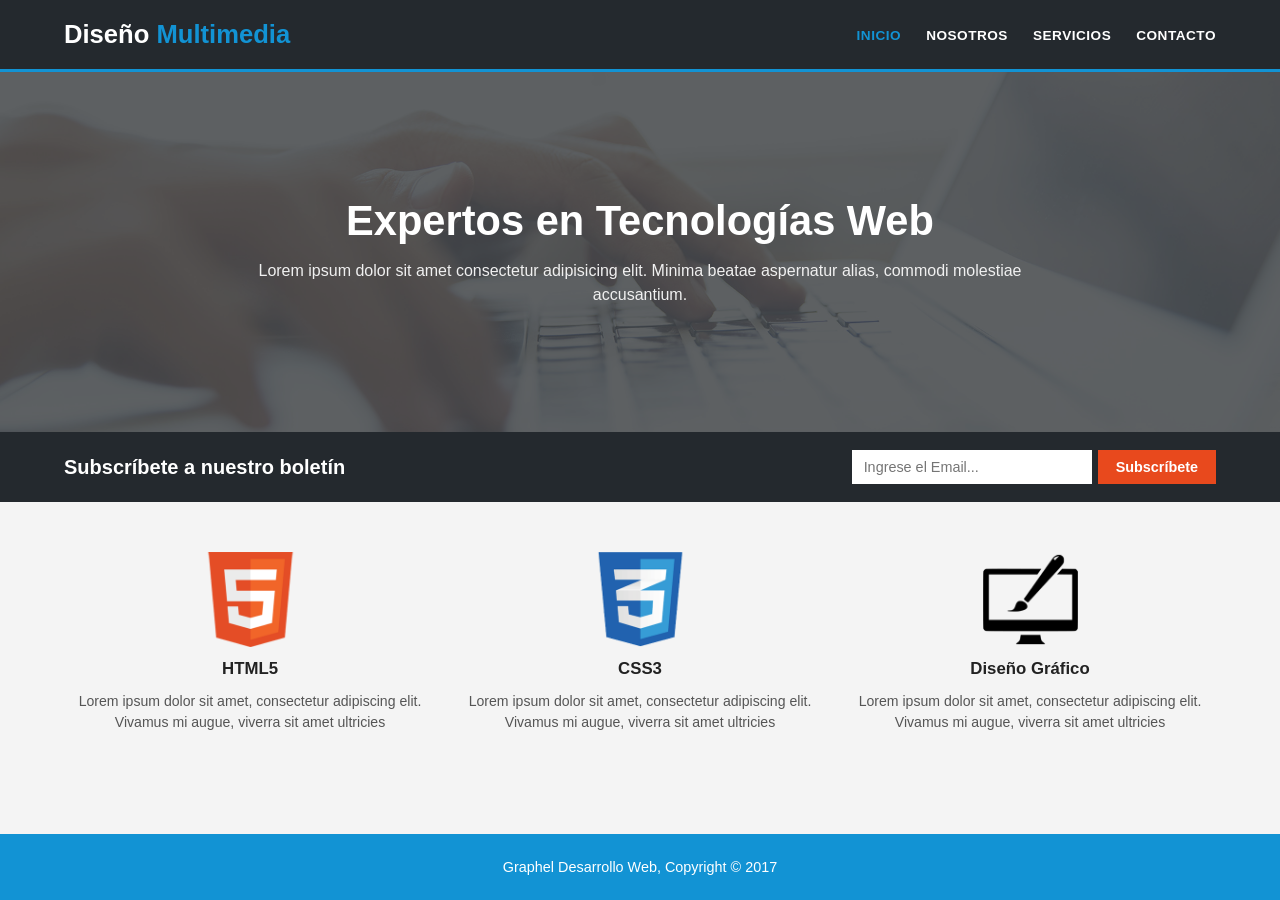
<file: index.html>
<!DOCTYPE html>
<html lang="es">
<head>
    <meta charset="UTF-8">
    <meta name="viewport" content="width=device-width, initial-scale=1.0">
    <title>Graphel Desarrollo Web | Inicio</title>
    <link rel="stylesheet" href="Styles/styles.css">
</head>
<body>

    <header>
        <a href="index.html" class="logo">Diseño <span>Multimedia</span></a>
        <nav>
            <ul>
                <li><a href="index.html" class="active">INICIO</a></li>
                <li><a href="templates/nosotros.html">NOSOTROS</a></li>
                <li><a href="templates/servicios.html">SERVICIOS</a></li>
                <li><a href="templates/contacto.html">CONTACTO</a></li>
            </ul>
        </nav>
    </header>

    <section class="hero">
        
        <img src="assets/images/cabecera.jpg" alt="Tecnologías Web" class="hero-bg">
        <div class="hero-content">
            <h1>Expertos en Tecnologías Web</h1>
            <p>Lorem ipsum dolor sit amet consectetur adipisicing elit. Minima beatae aspernatur alias, commodi molestiae accusantium.</p>
        </div>
    </section>

    <section class="newsletter">
        <h2>Subscríbete a nuestro boletín</h2>
        <form class="newsletter-form" action="#" method="post">
            <input type="email" placeholder="Ingrese el Email..." required>
            <button type="submit" class="btn-naranja">Subscríbete</button>
        </form>
    </section>

    <main class="container">
        <div class="tres-columnas">
            <article class="columna-item">
                <!-- Cambia NOMBRE_LOGO_HTML5.png por el nombre real de tu imagen -->
                <img src="assets/images/logo_html.png" alt="HTML5">
                <h3>HTML5</h3>
                <p>Lorem ipsum dolor sit amet, consectetur adipiscing elit. Vivamus mi augue, viverra sit amet ultricies</p>
            </article>

            <article class="columna-item">
                <!-- Cambia NOMBRE_LOGO_CSS3.png por el nombre real de tu imagen -->
                <img src="assets/images/logo_css.png" alt="CSS3">
                <h3>CSS3</h3>
                <p>Lorem ipsum dolor sit amet, consectetur adipiscing elit. Vivamus mi augue, viverra sit amet ultricies</p>
            </article>

            <article class="columna-item">
                <!-- Cambia NOMBRE_LOGO_DISENO.png por el nombre real de tu imagen -->
                <img src="assets/images/logo_brush.png" alt="Diseño Gráfico">
                <h3>Diseño Gráfico</h3>
                <p>Lorem ipsum dolor sit amet, consectetur adipiscing elit. Vivamus mi augue, viverra sit amet ultricies</p>
            </article>
        </div>
    </main>

    <footer>
        Graphel Desarrollo Web, Copyright © 2017
    </footer>

</body>
</html>
</file>
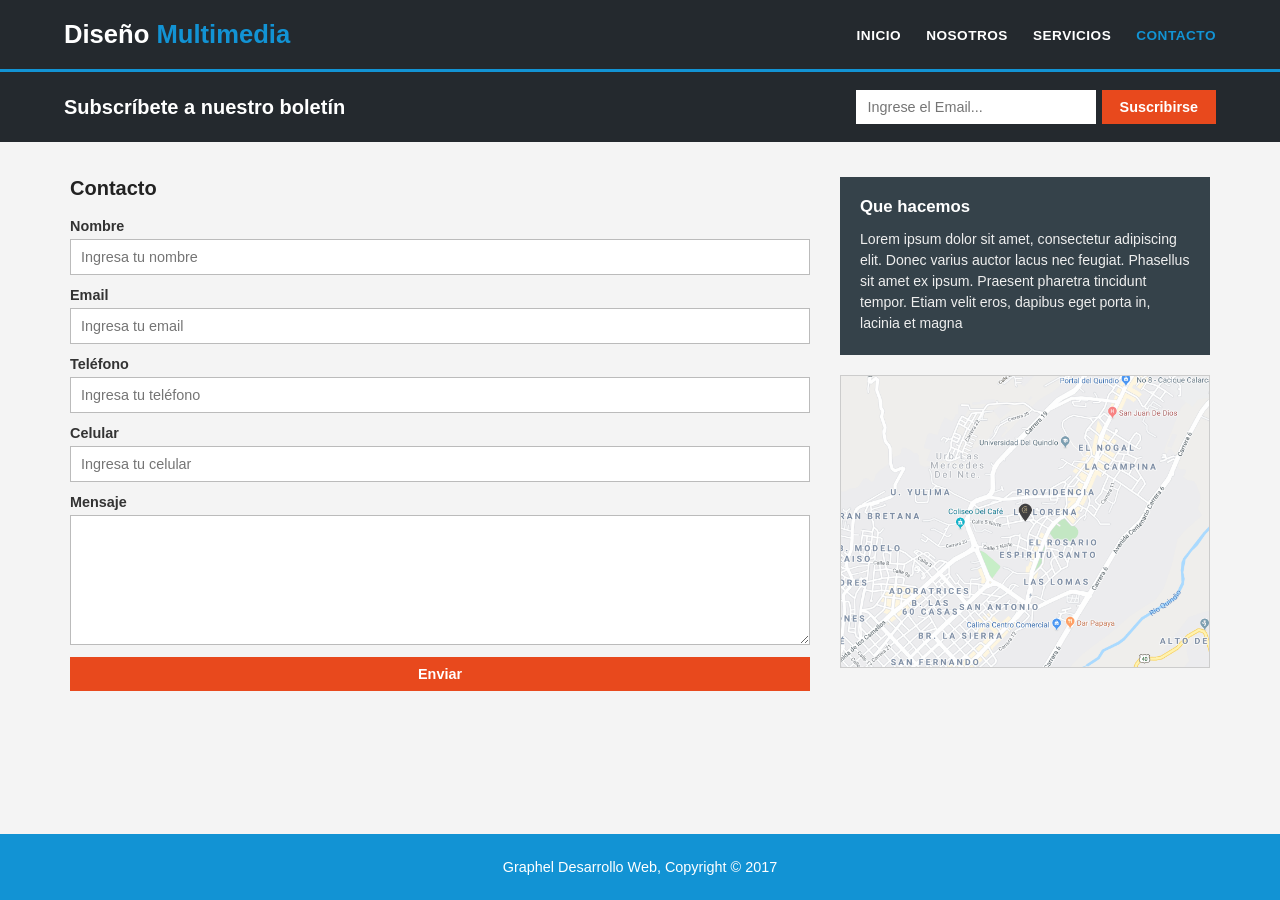
<file: Templates/contacto.html>
<!DOCTYPE html>
<html lang="es">
<head>
    <meta charset="UTF-8">
    <meta name="viewport" content="width=device-width, initial-scale=1.0">
    <title>Graphel Desarrollo Web | Contacto</title>
    <link rel="stylesheet" href="../Styles/styles.css">
</head>
<body>

    <header>
        <a href="../index.html" class="logo">Diseño <span>Multimedia</span></a>
        <nav>
            <ul>
                <li><a href="../index.html">INICIO</a></li>
                <li><a href="nosotros.html">NOSOTROS</a></li>
                <li><a href="servicios.html">SERVICIOS</a></li>
                <li><a href="contacto.html" class="active">CONTACTO</a></li>
            </ul>
        </nav>
    </header>

    <section class="newsletter">
        <h2>Subscríbete a nuestro boletín</h2>
        <form class="newsletter-form" action="#" method="post">
            <input type="email" placeholder="Ingrese el Email..." required>
            <button type="submit" class="btn-naranja">Suscribirse</button>
        </form>
    </section>

    <main class="container layout-sidebar">
        <section class="main-col">
            <h1>Contacto</h1>

            <form class="form-contacto" action="#" method="post">
                <div class="form-grupo">
                    <label for="nombre">Nombre</label>
                    <input type="text" id="nombre" name="nombre" placeholder="Ingresa tu nombre" required>
                </div>

                <div class="form-grupo">
                    <label for="email">Email</label>
                    <input type="email" id="email" name="email" placeholder="Ingresa tu email" required>
                </div>

                <div class="form-grupo">
                    <label for="telefono">Teléfono</label>
                    <input type="tel" id="telefono" name="telefono" placeholder="Ingresa tu teléfono">
                </div>

                <div class="form-grupo">
                    <label for="celular">Celular</label>
                    <input type="tel" id="celular" name="celular" placeholder="Ingresa tu celular">
                </div>

                <div class="form-grupo">
                    <label for="mensaje">Mensaje</label>
                    <textarea id="mensaje" name="mensaje"></textarea>
                </div>

                <button type="submit" class="btn-naranja">Enviar</button>
            </form>
        </section>

        <aside class="sidebar-col">
            <div class="caja-que-hacemos">
                <h3>Que hacemos</h3>
                <p>Lorem ipsum dolor sit amet, consectetur adipiscing elit. Donec varius auctor lacus nec feugiat. Phasellus sit amet ex ipsum. Praesent pharetra tincidunt tempor. Etiam velit eros, dapibus eget porta in, lacinia et magna</p>
            </div>

            
            <img src="../assets/images/mapaGoogle.png" alt="Ubicación en el mapa" class="mapa-img">
        </aside>
    </main>

    <footer>
        Graphel Desarrollo Web, Copyright © 2017
    </footer>

</body>
</html>
</file>
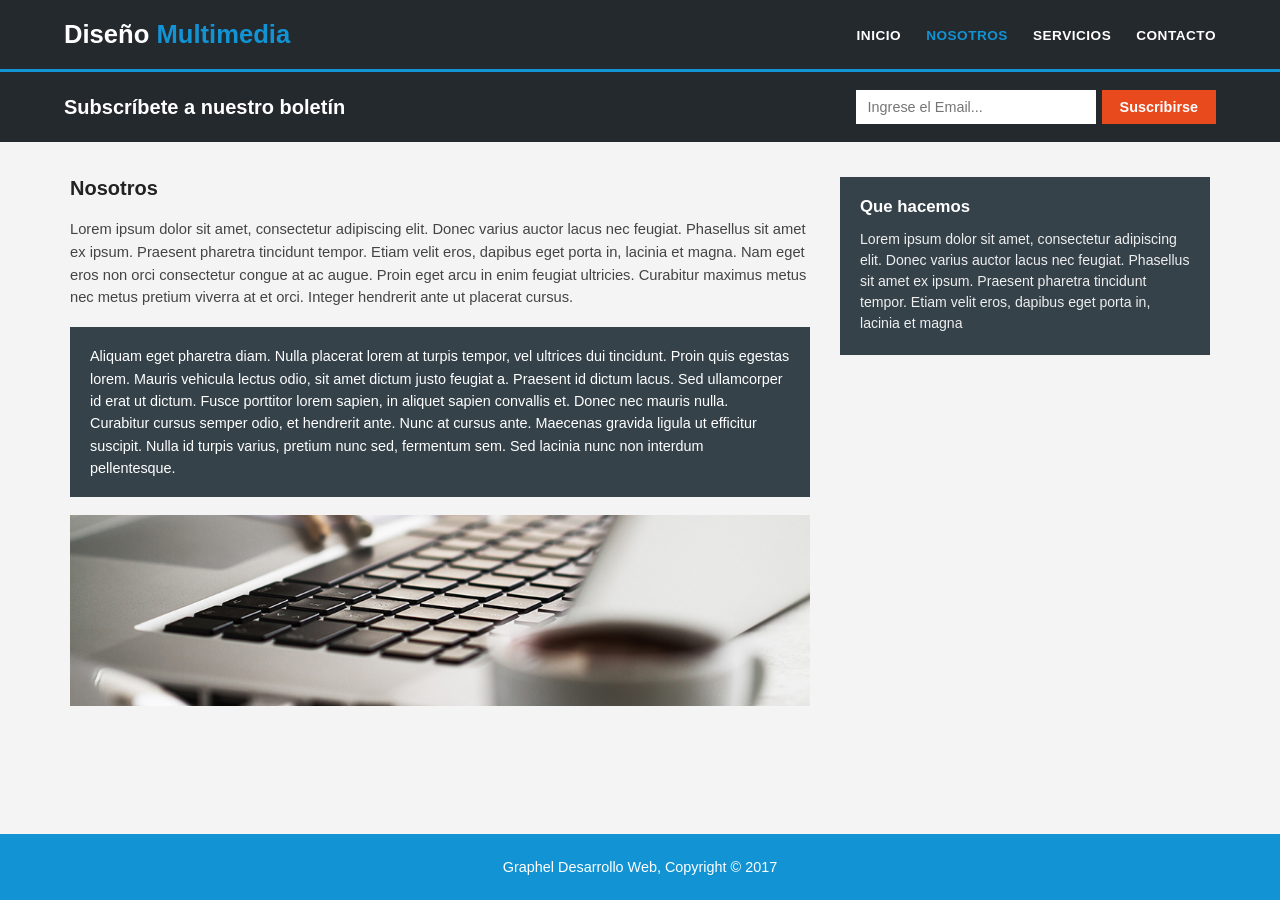
<file: Templates/nosotros.html>
<!DOCTYPE html>
<html lang="es">
<head>
    <meta charset="UTF-8">
    <meta name="viewport" content="width=device-width, initial-scale=1.0">
    <title>Graphel Desarrollo Web | Nosotros</title>
    <link rel="stylesheet" href="../Styles/styles.css">
</head>
<body>

    <header>
        <a href="../index.html" class="logo">Diseño <span>Multimedia</span></a>
        <nav>
            <ul>
                <li><a href="../index.html">INICIO</a></li>
                <li><a href="nosotros.html" class="active">NOSOTROS</a></li>
                <li><a href="servicios.html">SERVICIOS</a></li>
                <li><a href="contacto.html">CONTACTO</a></li>
            </ul>
        </nav>
    </header>

    <section class="newsletter">
        <h2>Subscríbete a nuestro boletín</h2>
        <form class="newsletter-form" action="#" method="post">
            <input type="email" placeholder="Ingrese el Email..." required>
            <button type="submit" class="btn-naranja">Suscribirse</button>
        </form>
    </section>

    <main class="container layout-sidebar">
        <section class="main-col">
            <h1>Nosotros</h1>
            <p>Lorem ipsum dolor sit amet, consectetur adipiscing elit. Donec varius auctor lacus nec feugiat. Phasellus sit amet ex ipsum. Praesent pharetra tincidunt tempor. Etiam velit eros, dapibus eget porta in, lacinia et magna. Nam eget eros non orci consectetur congue at ac augue. Proin eget arcu in enim feugiat ultricies. Curabitur maximus metus nec metus pretium viverra at et orci. Integer hendrerit ante ut placerat cursus.</p>

            <div class="caja-oscura-texto">
                Aliquam eget pharetra diam. Nulla placerat lorem at turpis tempor, vel ultrices dui tincidunt. Proin quis egestas lorem. Mauris vehicula lectus odio, sit amet dictum justo feugiat a. Praesent id dictum lacus. Sed ullamcorper id erat ut dictum. Fusce porttitor lorem sapien, in aliquet sapien convallis et. Donec nec mauris nulla. Curabitur cursus semper odio, et hendrerit ante. Nunc at cursus ante. Maecenas gravida ligula ut efficitur suscipit. Nulla id turpis varius, pretium nunc sed, fermentum sem. Sed lacinia nunc non interdum pellentesque.
            </div>

            
            <img src="../assets/images/891.jpg" alt="Equipo y espacio de trabajo" class="imagen-banner-interna">
        </section>

        <aside class="sidebar-col">
            <div class="caja-que-hacemos">
                <h3>Que hacemos</h3>
                <p>Lorem ipsum dolor sit amet, consectetur adipiscing elit. Donec varius auctor lacus nec feugiat. Phasellus sit amet ex ipsum. Praesent pharetra tincidunt tempor. Etiam velit eros, dapibus eget porta in, lacinia et magna</p>
            </div>
        </aside>
    </main>

    <footer>
        Graphel Desarrollo Web, Copyright © 2017
    </footer>

</body>
</html>
</file>
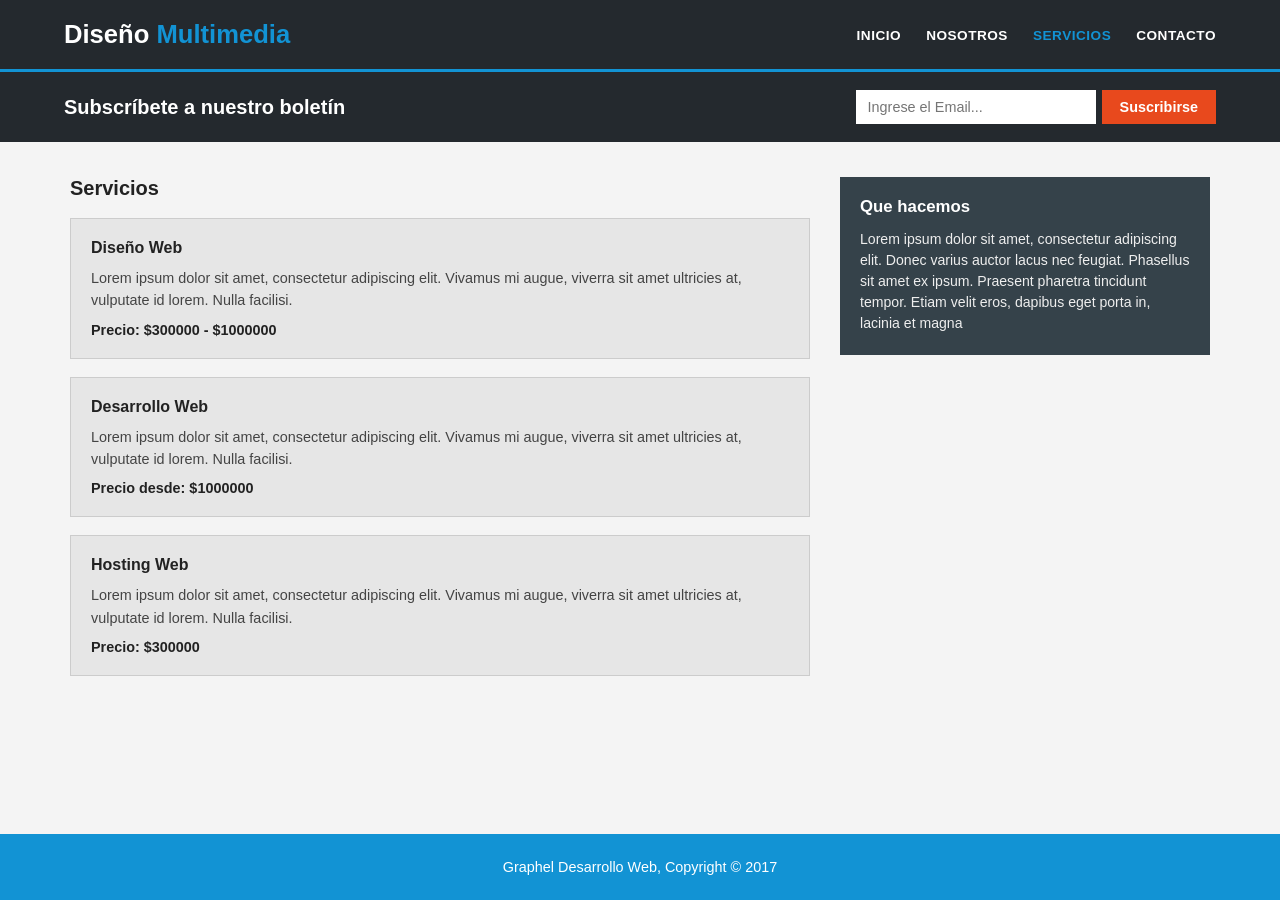
<file: Templates/servicios.html>
<!DOCTYPE html>
<html lang="es">
<head>
    <meta charset="UTF-8">
    <meta name="viewport" content="width=device-width, initial-scale=1.0">
    <title>Graphel Desarrollo Web | Servicios</title>
    <link rel="stylesheet" href="../Styles/styles.css">
</head>
<body>

    <header>
        <a href="../index.html" class="logo">Diseño <span>Multimedia</span></a>
        <nav>
            <ul>
                <li><a href="../index.html">INICIO</a></li>
                <li><a href="nosotros.html">NOSOTROS</a></li>
                <li><a href="servicios.html" class="active">SERVICIOS</a></li>
                <li><a href="contacto.html">CONTACTO</a></li>
            </ul>
        </nav>
    </header>

    <section class="newsletter">
        <h2>Subscríbete a nuestro boletín</h2>
        <form class="newsletter-form" action="#" method="post">
            <input type="email" placeholder="Ingrese el Email..." required>
            <button type="submit" class="btn-naranja">Suscribirse</button>
        </form>
    </section>

    <main class="container layout-sidebar">
        <section class="main-col">
            <h1>Servicios</h1>

            <article class="servicio-card">
                <h3>Diseño Web</h3>
                <p>Lorem ipsum dolor sit amet, consectetur adipiscing elit. Vivamus mi augue, viverra sit amet ultricies at, vulputate id lorem. Nulla facilisi.</p>
                <span class="servicio-precio">Precio: $300000 - $1000000</span>
            </article>

            <article class="servicio-card">
                <h3>Desarrollo Web</h3>
                <p>Lorem ipsum dolor sit amet, consectetur adipiscing elit. Vivamus mi augue, viverra sit amet ultricies at, vulputate id lorem. Nulla facilisi.</p>
                <span class="servicio-precio">Precio desde: $1000000</span>
            </article>

            <article class="servicio-card">
                <h3>Hosting Web</h3>
                <p>Lorem ipsum dolor sit amet, consectetur adipiscing elit. Vivamus mi augue, viverra sit amet ultricies at, vulputate id lorem. Nulla facilisi.</p>
                <span class="servicio-precio">Precio: $300000</span>
            </article>
        </section>

        <aside class="sidebar-col">
            <div class="caja-que-hacemos">
                <h3>Que hacemos</h3>
                <p>Lorem ipsum dolor sit amet, consectetur adipiscing elit. Donec varius auctor lacus nec feugiat. Phasellus sit amet ex ipsum. Praesent pharetra tincidunt tempor. Etiam velit eros, dapibus eget porta in, lacinia et magna</p>
            </div>
        </aside>
    </main>

    <footer>
        Graphel Desarrollo Web, Copyright © 2017
    </footer>

</body>
</html>
</file>
<file: Styles/styles.css>
* {
    box-sizing: border-box;
    margin: 0;
    padding: 0;
}

body {
    font-family: Arial, Helvetica, sans-serif;
    background-color: #f4f4f4;
    color: #333333;
    display: flex;
    flex-direction: column;
    min-height: 100vh;
}


header {
    background-color: #24292e;
    border-bottom: 3px solid #1293d4;
    padding: 20px 5%;
    display: flex;
    justify-content: space-between;
    align-items: center;
    flex-wrap: wrap;
    gap: 15px;
}

.logo {
    color: #ffffff;
    font-size: 1.6rem;
    font-weight: bold;
    text-decoration: none;
}

.logo span {
    color: #1293d4;
}

nav ul {
    list-style: none;
    display: flex;
    gap: 25px;
    flex-wrap: wrap;
}

nav a {
    color: #ffffff;
    text-decoration: none;
    font-size: 0.85rem;
    font-weight: bold;
    letter-spacing: 0.5px;
}

nav a:hover,
nav a.active {
    color: #1293d4;
}


.hero {
    position: relative;
    min-height: 360px;
    background-color: #3b3f42;
    background-size: cover;
    background-position: center;
    display: flex;
    flex-direction: column;
    justify-content: center;
    align-items: center;
    text-align: center;
    padding: 40px 20px;
    color: #ffffff;
}

.hero-bg {
    position: absolute;
    inset: 0;
    width: 100%;
    height: 100%;
    object-fit: cover;
    opacity: 0.35;
    z-index: 0;
}

.hero-content {
    position: relative;
    z-index: 1;
    max-width: 780px;
}

.hero-content h1 {
    font-size: 2.6rem;
    margin-bottom: 14px;
    font-weight: bold;
}

.hero-content p {
    font-size: 1rem;
    line-height: 1.5;
    color: #f0f0f0;
}


.newsletter {
    background-color: #24292e;
    color: #ffffff;
    padding: 18px 5%;
    display: flex;
    justify-content: space-between;
    align-items: center;
    flex-wrap: wrap;
    gap: 15px;
}

.newsletter h2 {
    font-size: 1.25rem;
    font-weight: bold;
}

.newsletter-form {
    display: flex;
    gap: 6px;
    flex-wrap: wrap;
}

.newsletter-form input[type="email"] {
    padding: 9px 12px;
    width: 240px;
    border: none;
    font-size: 0.9rem;
}

.btn-naranja {
    background-color: #e8491d;
    color: #ffffff;
    border: none;
    padding: 9px 18px;
    font-size: 0.9rem;
    font-weight: bold;
    cursor: pointer;
}

.btn-naranja:hover {
    background-color: #cf3d14;
}


.container {
    width: 90%;
    max-width: 1140px;
    margin: 35px auto;
    flex: 1;
}


.tres-columnas {
    display: flex;
    justify-content: space-between;
    gap: 30px;
    text-align: center;
    padding: 15px 0;
}

.columna-item {
    flex: 1;
    display: flex;
    flex-direction: column;
    align-items: center;
    gap: 12px;
}

.columna-item img {
    width: 95px;
    height: 95px;
    object-fit: contain;
}

.columna-item h3 {
    font-size: 1.05rem;
    color: #222222;
}

.columna-item p {
    font-size: 0.88rem;
    color: #555555;
    line-height: 1.5;
}


.layout-sidebar {
    display: flex;
    gap: 30px;
    align-items: flex-start;
}

.main-col {
    flex: 2;
    display: flex;
    flex-direction: column;
    gap: 18px;
}

.main-col h1 {
    font-size: 1.25rem;
    color: #222222;
}

.main-col p {
    font-size: 0.92rem;
    line-height: 1.55;
    color: #444444;
}

.caja-oscura-texto {
    background-color: #35424a;
    color: #ffffff;
    padding: 18px 20px;
    font-size: 0.9rem;
    line-height: 1.55;
}

.imagen-banner-interna {
    width: 100%;
    max-height: 230px;
    object-fit: cover;
    display: block;
}


.sidebar-col {
    flex: 1;
    display: flex;
    flex-direction: column;
    gap: 20px;
}

.caja-que-hacemos {
    background-color: #35424a;
    color: #ffffff;
    padding: 20px;
}

.caja-que-hacemos h3 {
    font-size: 1.05rem;
    margin-bottom: 12px;
}

.caja-que-hacemos p {
    font-size: 0.88rem;
    line-height: 1.5;
    color: #eeeeee;
}

/* Tarjetas de Servicios */
.servicio-card {
    background-color: #e6e6e6;
    border: 1px solid #cccccc;
    padding: 20px;
    display: flex;
    flex-direction: column;
    gap: 10px;
}

.servicio-card h3 {
    font-size: 1rem;
    color: #222222;
}

.servicio-card p {
    font-size: 0.9rem;
    color: #444444;
}

.servicio-precio {
    font-weight: bold;
    color: #222222;
    font-size: 0.9rem;
}


.form-contacto {
    display: flex;
    flex-direction: column;
    gap: 12px;
}

.form-grupo {
    display: flex;
    flex-direction: column;
    gap: 5px;
}

.form-grupo label {
    font-size: 0.9rem;
    font-weight: bold;
    color: #333333;
}

.form-grupo input,
.form-grupo textarea {
    padding: 9px 10px;
    border: 1px solid #bbbbbb;
    font-family: inherit;
    font-size: 0.9rem;
    background-color: #ffffff;
}

.form-grupo textarea {
    min-height: 130px;
    resize: vertical;
}

.mapa-img {
    width: 100%;
    height: auto;
    display: block;
    border: 1px solid #cccccc;
}


footer {
    background-color: #1293d4;
    color: #ffffff;
    text-align: center;
    padding: 25px 15px;
    font-size: 0.9rem;
    margin-top: auto;
}

@media (max-width: 768px) {
    .tres-columnas,
    .layout-sidebar {
        flex-direction: column;
    }

    .newsletter-form input[type="email"] {
        width: 100%;
    }
}
</file>
